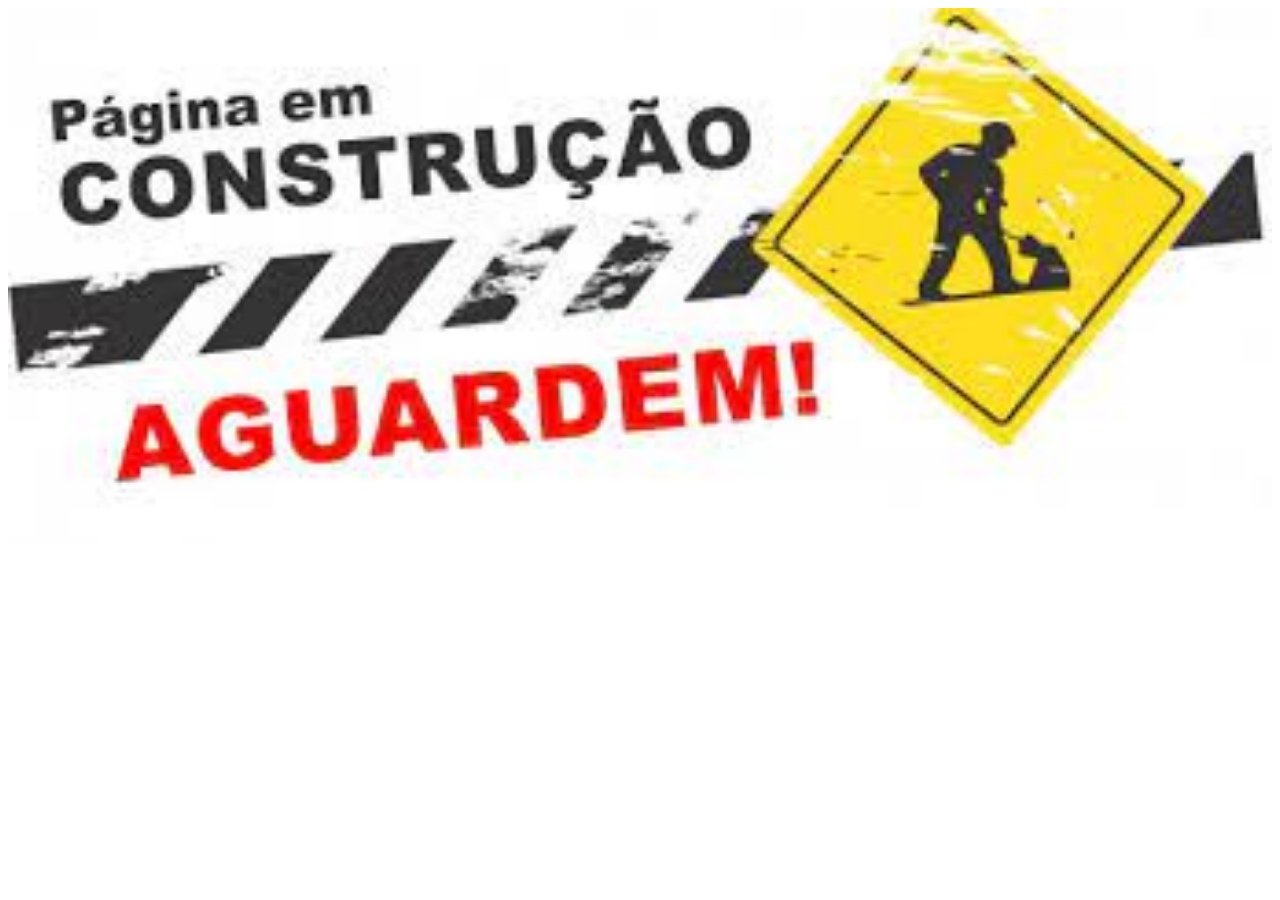
<file: concluido.html>
<!DOCTYPE html>
<html lang="en">
<head>
    <meta charset="UTF-8">
    <meta http-equiv="X-UA-Compatible" content="IE=edge">
    <meta name="viewport" content="width=device-width, initial-scale=1.0">
    <title>Document EM CONSTRUÇÃO</title>
</head>
<body>
    <img src="[data-uri]" width="100%">
</body>
</html>
</file>
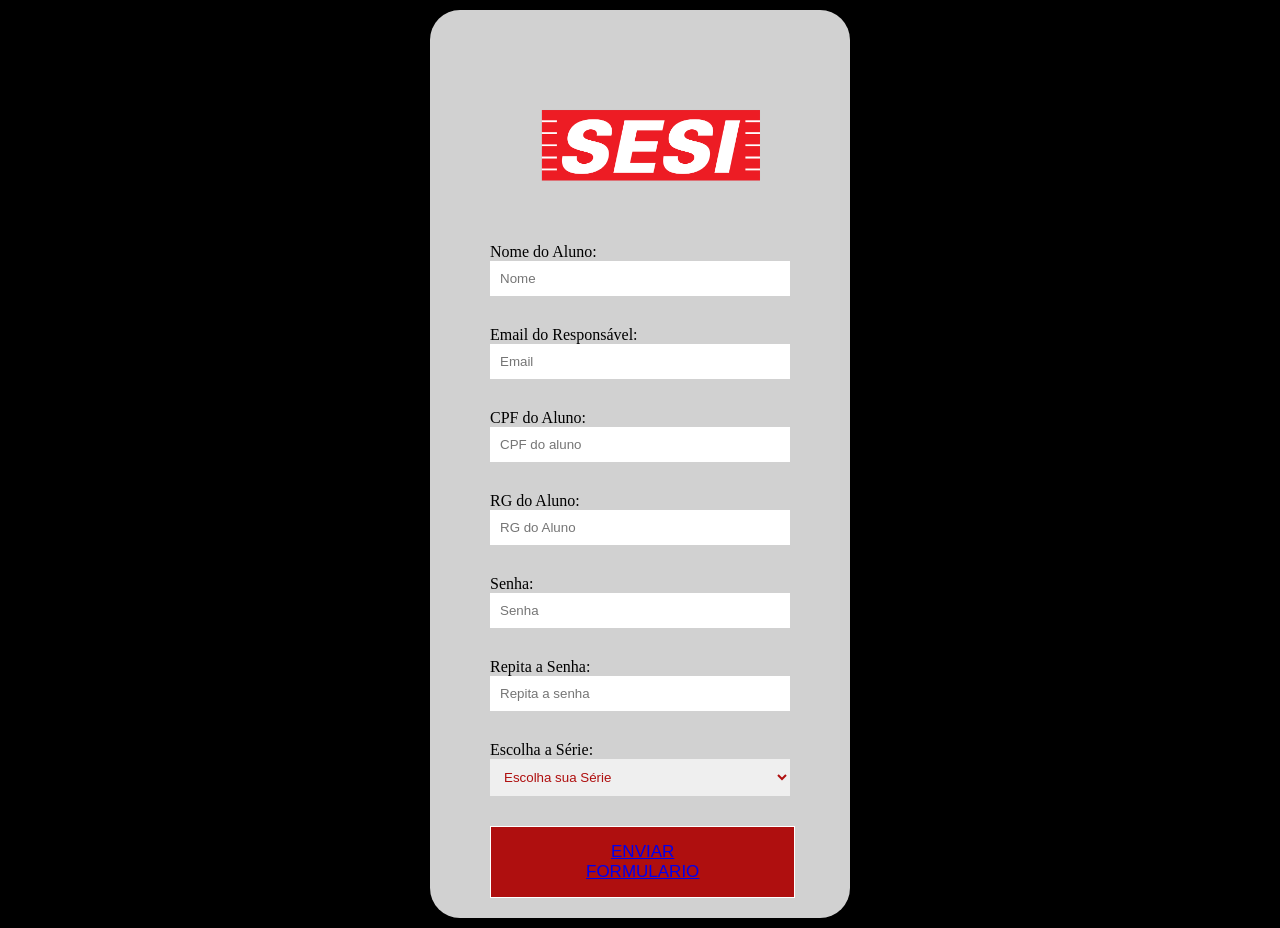
<file: formulario.html>
<!DOCTYPE html>
<html lang="bt-br">
<head>
    <meta charset="UTF-8">
    <meta http-equiv="X-UA-Compatible" content="IE=edge">
    <meta name="viewport" content="width=device-width, initial-scale=1.0">
    <title>Cadastro</title>
    <link rel="stylesheet" href="form.css">
</head>
<body>

    <form class="form" action="">
        <img class="logo" src="img/sesi-logo.png" alt="logo SESI">
        <label>Nome do Aluno:</label>
        <input type="text" name="nome" placeholder="Nome" required>

        <label>Email do Responsável:</label>
        <input type="email" name="email" placeholder="Email" required>

        <label>CPF do Aluno:</label>
        <input type="text" name="senha" placeholder="CPF do aluno" required>

        <label>RG do Aluno:</label>
        <input type="text" name="rep_senha" placeholder="RG do Aluno" required>

        <label>Senha:</label>
        <input type="password" name="senha" placeholder="Senha" required>

        <label>Repita a Senha:</label>
        <input type="password" name="rep_senha" placeholder="Repita a senha" required>

        <label>Escolha a Série:</label>
        <select name="select">
            <option value="valor" selected disabled>Escolha sua Série</option>
            <option value="valor">1° ANO FUNDAMENTAL l</option>
            <option value="valor">2° ANO FUNDAMENTAL l</option>
            <option value="valor">3° ANO FUNDAMENTAL l</option>
            <option value="valor">4° ANO FUNDAMENTAL l</option>
            <option value="valor">5° ANO FUNDAMENTAL l</option>
            <option value="valor">6° ANO FUNDAMENTAL ll</option>
            <option value="valor">7° ANO FUNDAMENTAL ll</option>
            <option value="valor">8° ANO FUNDAMENTAL ll</option>
            <option value="valor">9° ANO FUNDAMENTAL ll</option>
            <option value="valor">1° ANO MÉDIO</option>
            <option value="valor">2° ANO MÉDIO</option>
            <option value="valor">3° ANO MÉDIO</option>
        </select>


        <button class="button"><a href="concluido.html">ENVIAR FORMULARIO</a></button>
        
        
        
    
</body>
</html>
</file>
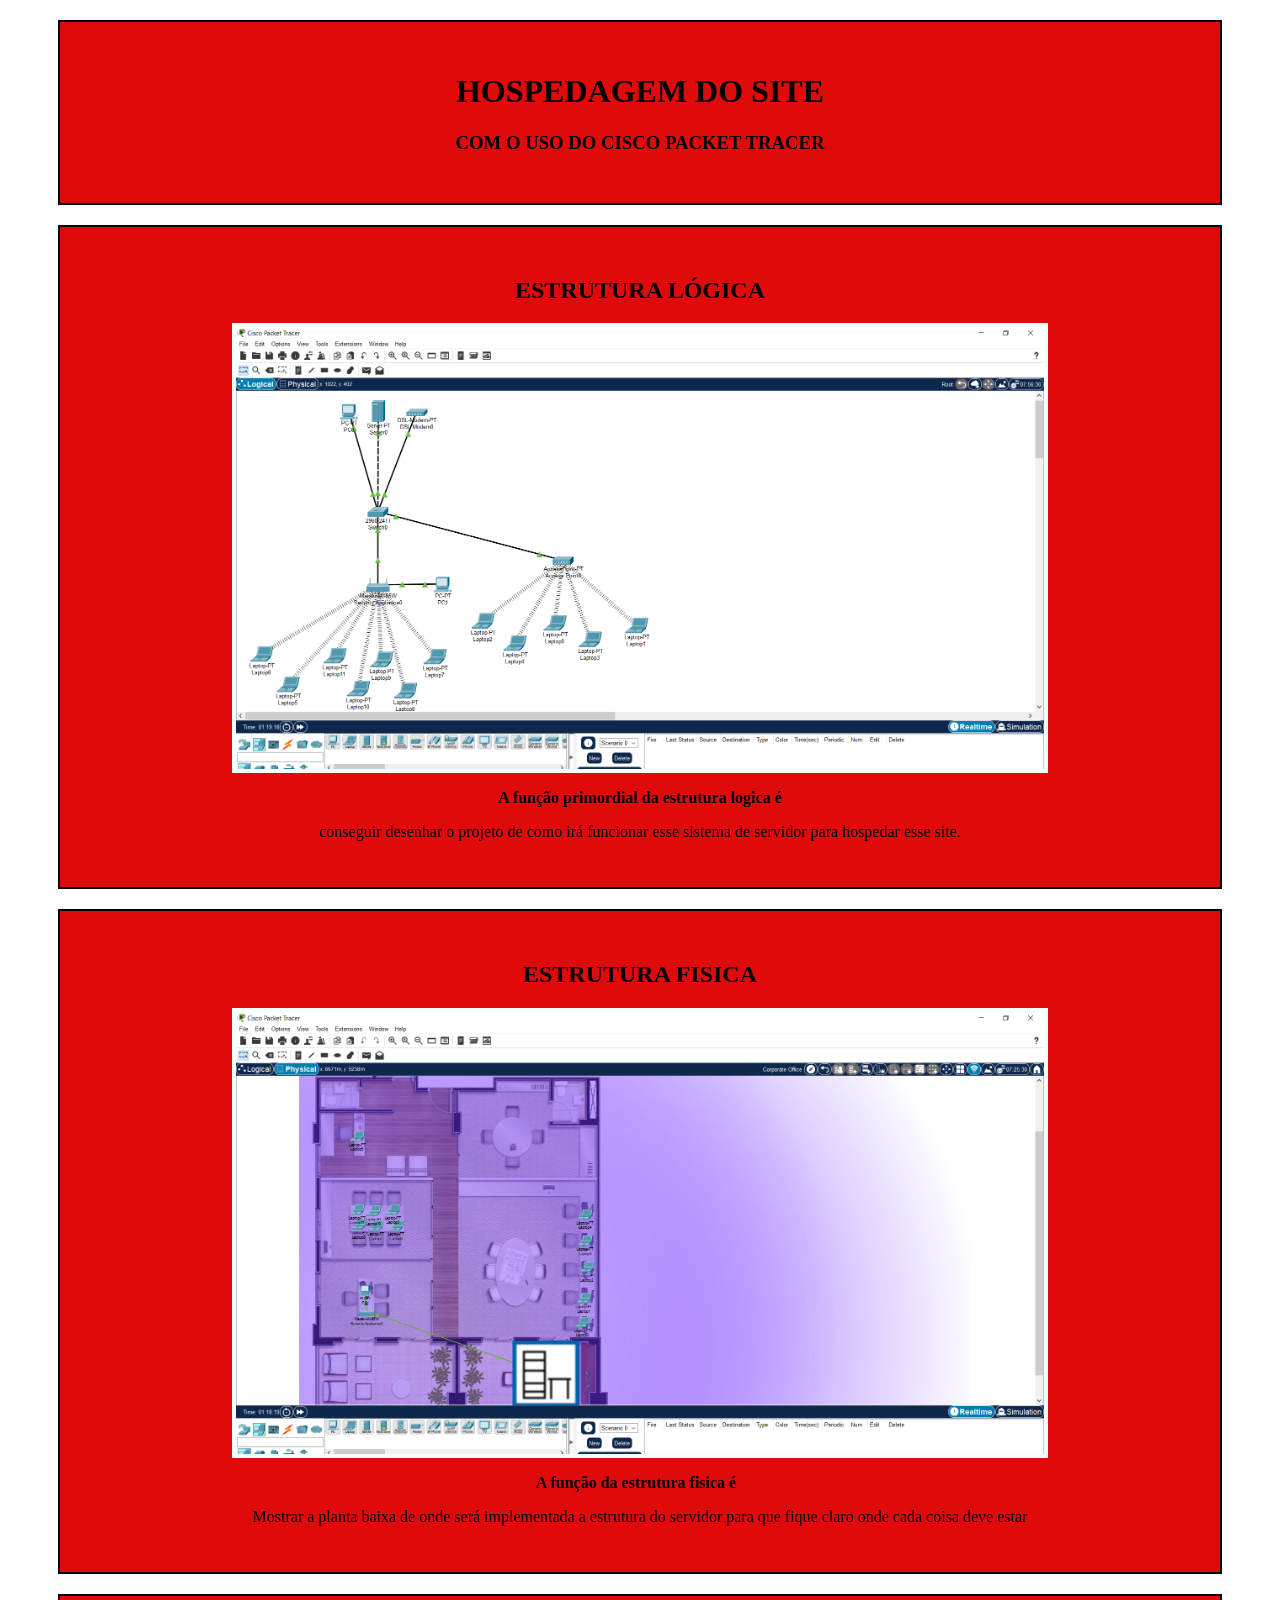
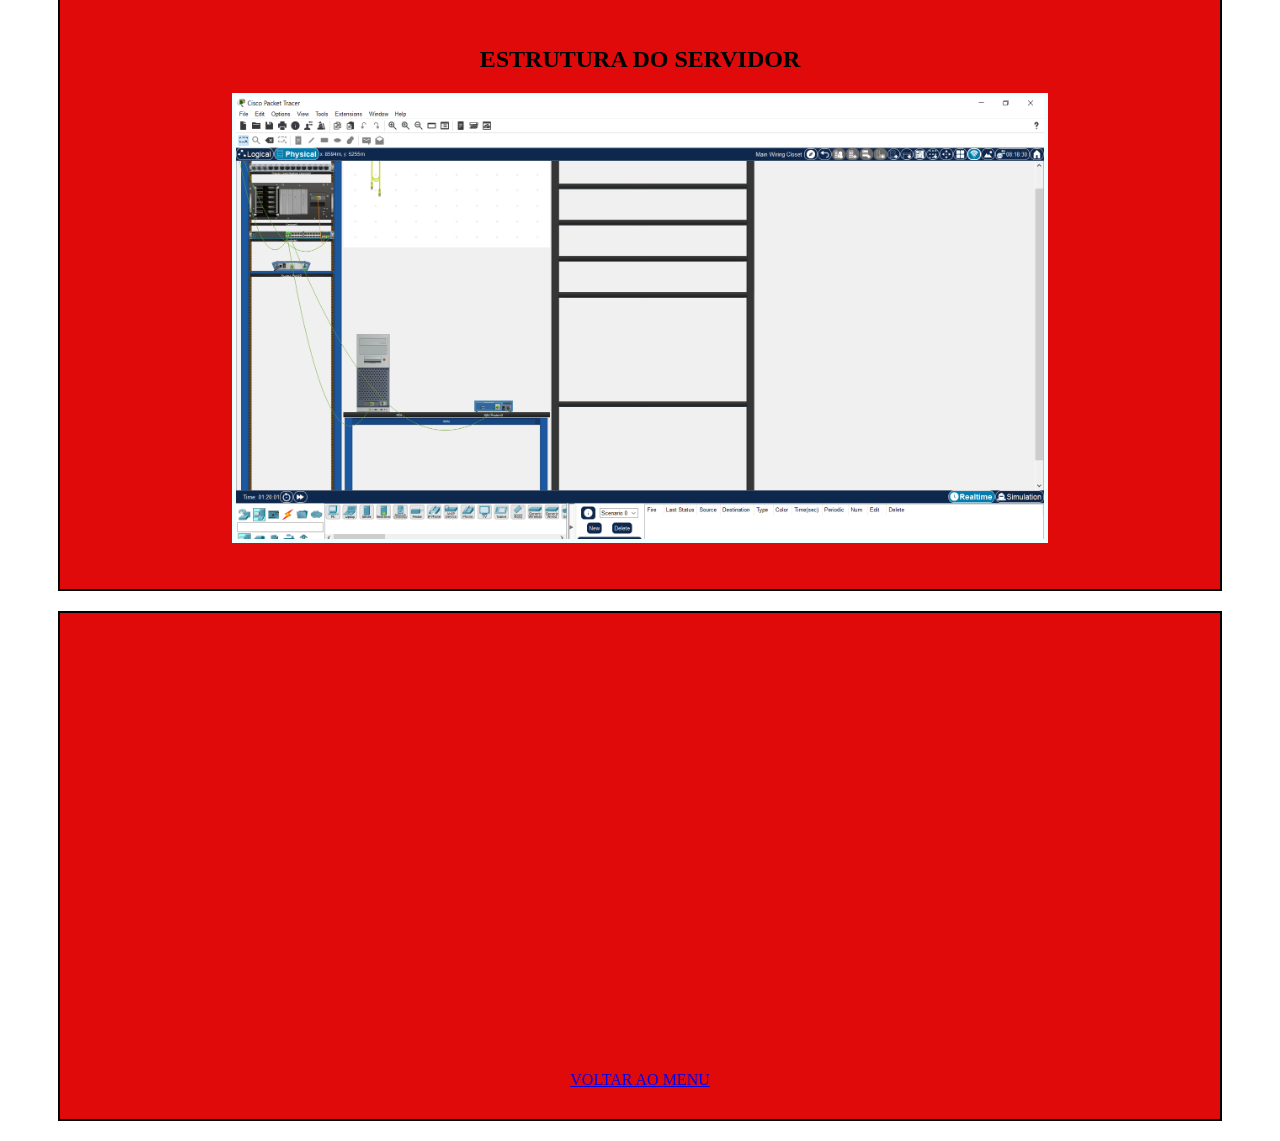
<file: hospedagem.html>
<html>
<head>
    <link rel="stylesheet" type="text/css" href="estilos.css">

	<title>HOSPEDAGEM SITE SESI</title>
</head>

<center>
    <body bgcolor="#ffffff">
	    <div class="city">
	        <h1><font bgcolor="whithe" color="#000000">HOSPEDAGEM DO SITE</font></h1>
	        <h3><font bgcolor="whithe" color="#000000">COM O USO DO CISCO PACKET TRACER</font></h3>
	</div>
</center>


<center>
    <nav>
        <div class="city">
            <main>
	            <h2><font color="#000000"> ESTRUTURA LÓGICA</font></h2>
	            <img border="4" widght="100%" height="50%" src="logica.png">
	</section>
	    <p><font color="#000000"><strong> A função primordial da estrutura logica é</strong> <p></p>
        conseguir desenhar o projeto de como irá funcionar esse sistema de
        servidor para hospedar esse site. 
	                </font>
	    </p>
	
</main>
<div>
</nav>

<nav>
    <div class="city">
        <main>
	        <h2><font color="#000000"> ESTRUTURA FISICA</font></h2>
	        <img border="4" widght="100%" height="50%" src="fisica.png">
	</section>
	<p><font color="#000000"><strong>A função da estrutura fisica é</strong> 
	&nbsp;
        <p>Mostrar a planta baixa de onde será implementada a estrutura do servidor para que fique claro onde cada coisa deve estar</p>
    </font>
	</p>
</div>
</main>

<nav>
    <div class="city">
        <main>
	        <h2><font color="#000000"> ESTRUTURA DO SERVIDOR </font></h2>
	            <img border="4" widght="100%" height="50%" src="fisica2.png">
	</section>
	<p><font color="#000000">
	</font>
	</p>
</div>
</main>
</center>

<center>
        <div class="city">
            <a href="index.html"><img widght="70%" height="50%">VOLTAR AO MENU</a>
        </div>
</center>
</file>
<file: form.css>
*{
    padding: 0;
    margin: 0;
}

body{
    display: flex;
    justify-content: center;
    background-color: #000;
    margin: 10px;
}

.logo {
    width: 250px;
    padding: 8px;
    margin: 30px;
}

.form{
    display: flex;
    flex-wrap: wrap;
    background-color: #d1d1d1;
    width: 100%;
    max-width: 300px;
    border-radius: 30px;
    padding: 40px 60px 20px 60px;
    text-align: left;
}


.form input, select{
    width: 100%;
    max-width: 600px;
    padding: 10px;
    border: 1px;;
    margin-bottom: 30px;
    color: #af0f0f;
}


.form input[type="submit"]{
    background-color: #af0f0f;
    color: #ffffff;
}

.criar{
    margin-bottom: 20px;
    margin-right: 50px;

}

.button {
    background-color: #af0f0f; 
    border: none;
    color: white;
    padding: 15px 95px;
    text-align: center;
    text-decoration: none;
    display: inline-block;
    font-size: 17px;
    transition-duration: 0.4s;
  border: 1px solid rgb(255, 255, 255);
  
  }
.button:hover {
    box-shadow: 0 12px 16px 0 rgba(0,0,0,0.24), 0 17px 50px 0 rgba(0,0,0,0.19);
    background-color: #4c5baf; 
    color: white;
}
</file>
<file: estilos.css>
.cabecalho{
    font-family: Impact, Haettenschweiler, 'Arial Narrow Bold', sans-serif;
    font-size: xx-large;
}

.corpo{
    background-color: #db0808;
    text-align: center;
    font-size: medium;
    font-family: Verdana, Geneva, Tahoma, sans-serif;
}

.rodape{
    background-color: #fffefe;
    text-align: center;
    font-size: medium;
    font-family: Verdana, Geneva, Tahoma, sans-serif;
}
.city {
    background-color: #e10a0a;
    color: whithe;
    border: 2px solid rgb(0, 0, 0);
    margin: 20px;
    padding: 30px;
    height: auto;
    width: 1100px;
    font-size: medium;
    color: azure;
  
   }

.margin {
-ms-flex-pack: center!important;
justify-content: center!important;
display: -ms-flexbox;
display: flex;
-ms-flex-wrap: wrap;
flex-wrap: wrap

}

.espaço {
margin-right: -15px;
margin-left: -15px;
margin-top: 1.5rem!important;
margin-bottom: 0.5rem !important;
margin-left: 0.5rem;
text-align: center;


}
</file>
